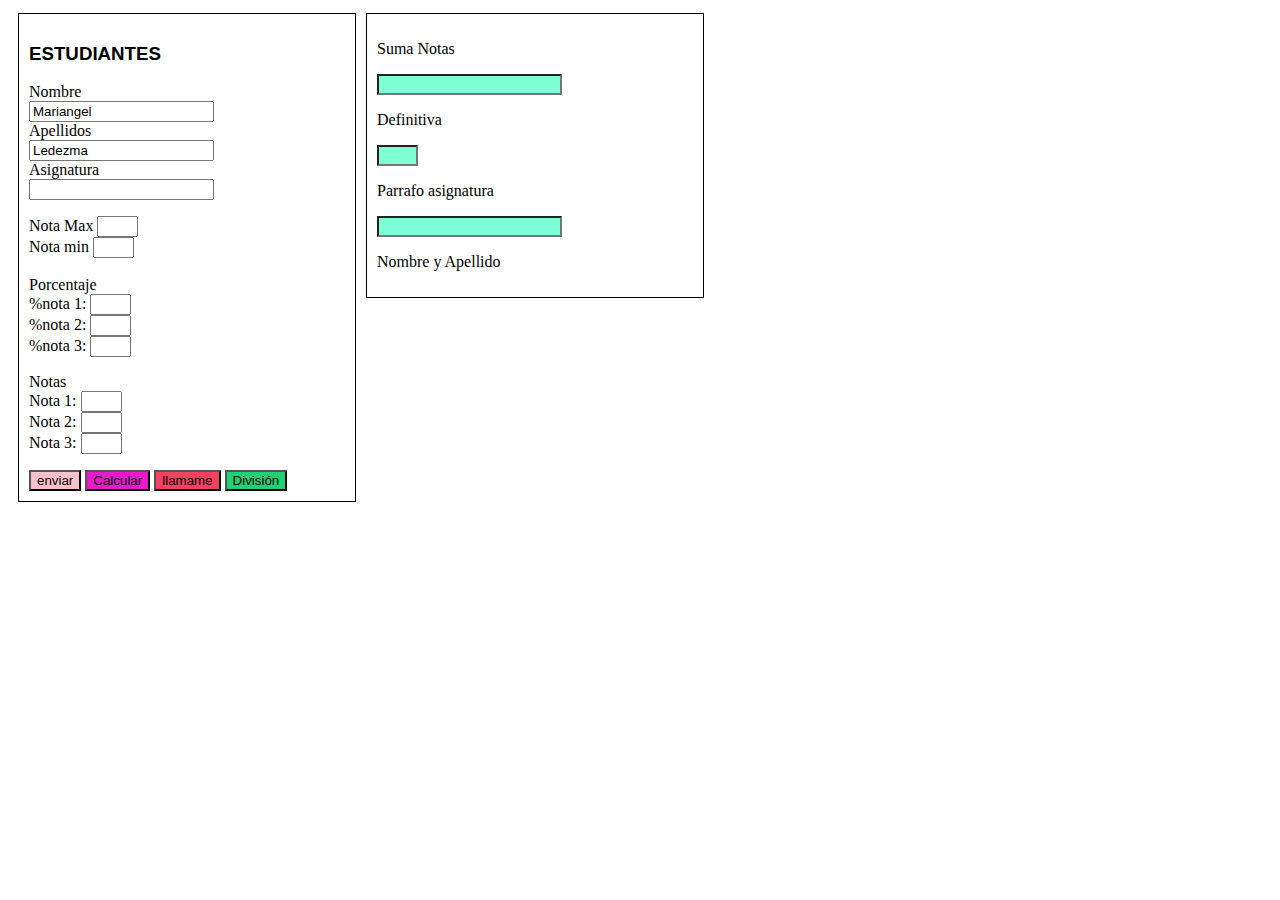
<file: EJERCICIO_1/index.html>
<!DOCTYPE html>
<html lang="en">

<head>
    <title></title>
    <meta charset="UTF-8">
    <meta name="viewport" content="width=device-width, initial-scale=1">
    <link href="css/style.css" rel="stylesheet">
</head>

<body>
    <section class="cajas">
        <h3 class="titulo">ESTUDIANTES</h3>
        <div>

            <label for="id">Nombre</label><br>
            <input type="text" id="idtxt_nombre" value="Mariangel">
            <br><label for="id">Apellidos</label><br>
            <input type="text" id="idtxt_apellido" value="Ledezma">
            <br><label for="id">Asignatura</label><br>
            <input type="text" id="txt_Asignatura">
        </div>
        <div>
            <p> <label for="id">Nota Max</label>
                <input type="text" id="txt_max" size="2">
                <br><label for="id">Nota min</label>
                <input type="text" id="txt_min" size="2"><br>

                <br><label for="id">Porcentaje</label><br>
                %nota 1:
                <input type="text" id="txt_pnota1" size="2"><br>
                %nota 2:
                <input type="text" id="txt_pnota2" size="2"><br>
                %nota 3:
                <input type="text" id="txt_pnota3" size="2">

            <p><label for="id">Notas</label><br>
                Nota 1:
                <input type="text" id="txt_nota1" class="nt1" size="2"> <br>
                Nota 2:
                <input type="text" id="txt_nota2" size="2"><br>
                Nota 3:
                <input type="text" id="txt_nota3" size="2">
        </div>
        <!--funcion por referencia-->
        <input type="submit" id="btn2" onclick="notas(), suma()" value="enviar">
        <input type="submit" id="btn3" onclick="notas(), suma()" value="Calcular">

        <!--argumentos-->
        <input type="submit" id="btn4" onclick="llamame(document.getElementById('idtxt_nombre').value, 
               document.getElementById('idtxt_apellido').value,
                document.getElementById('txt_Asignatura').value)" value="llamame">

        <input type="submit" id="btn5" onclick="division(document.getElementById('txt_nota1').value, 
                document.getElementById('txt_nota2').value,
                document.getElementById('txt_nota3').value)" value="División">
    </section>
    


    <div class="cajas">
        <p>Suma Notas</p>
        <input class="p1" type="text" id="resul_txt_sumanotas">
        <p>Definitiva</p>
        <input class="p2" type="text" id="resul_txt_definitiva" size="2">
        <p>Parrafo asignatura</p>
        <input class="p3" type="text" id="txt_parrafo1">
        <p>Nombre y Apellido</p>
        <p id="txt_nya"></p>
    </div>

    <script src="/JS/gregorios.js"></script>
</body>

</html>
</file>
<file: EJERCICIO_1/css/style.css>
.titulo{
    font-family:'Trebuchet MS', 'Lucida Sans Unicode', 'Lucida Grande', 'Lucida Sans', Arial, sans-serif;
}
.cajas{
  border: 1px solid black;
  width: 25%;
  margin-top: 5px;
  float:left;
  margin-left: 10px;
  padding: 10px;
}
.p1{
    background-color: aquamarine;
}
.p2{
    background-color: aquamarine;
}
.p3{
    background-color: aquamarine;
}

#btn2{
    background-color: pink;
}
#btn3{
    background-color: rgb(232, 26, 204);
}
#btn4{
    background-color: rgb(240, 67, 96);
}
#btn5{
    background-color: rgb(33, 210, 116);
}
</file>
